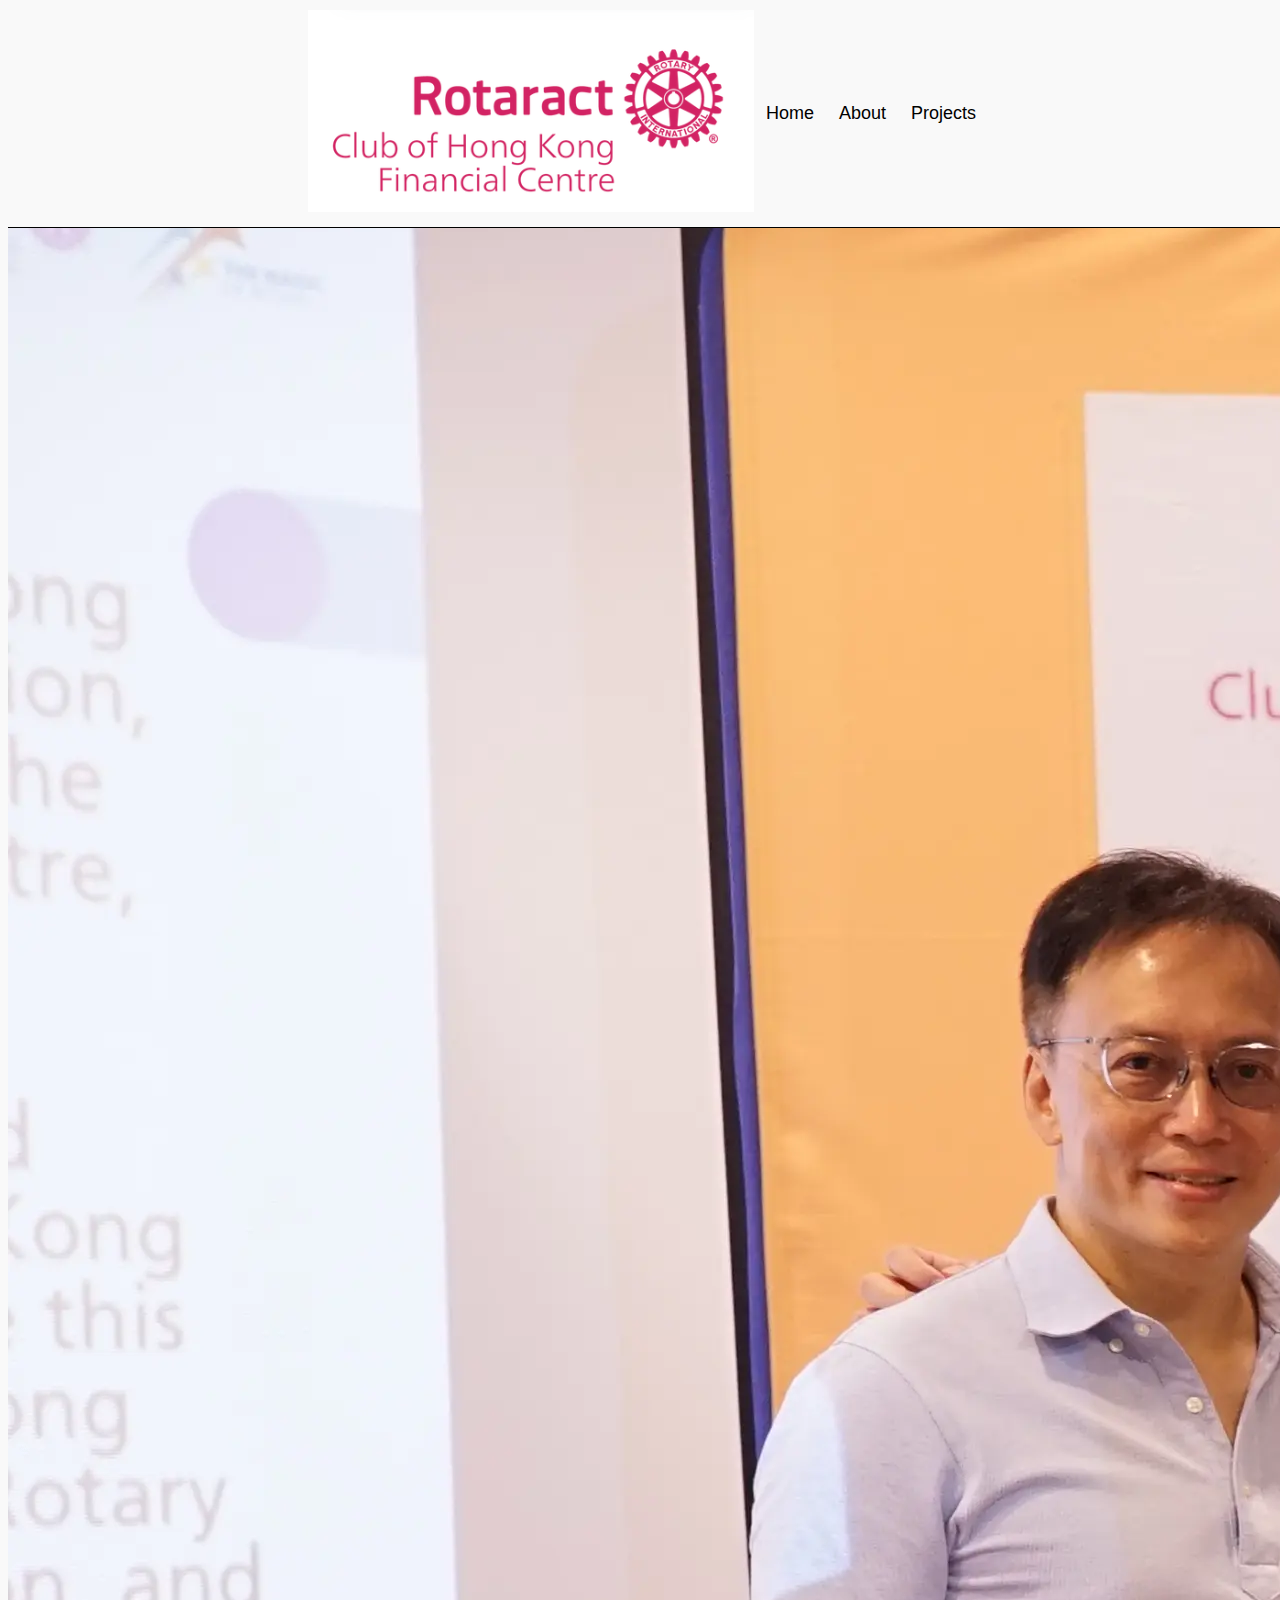
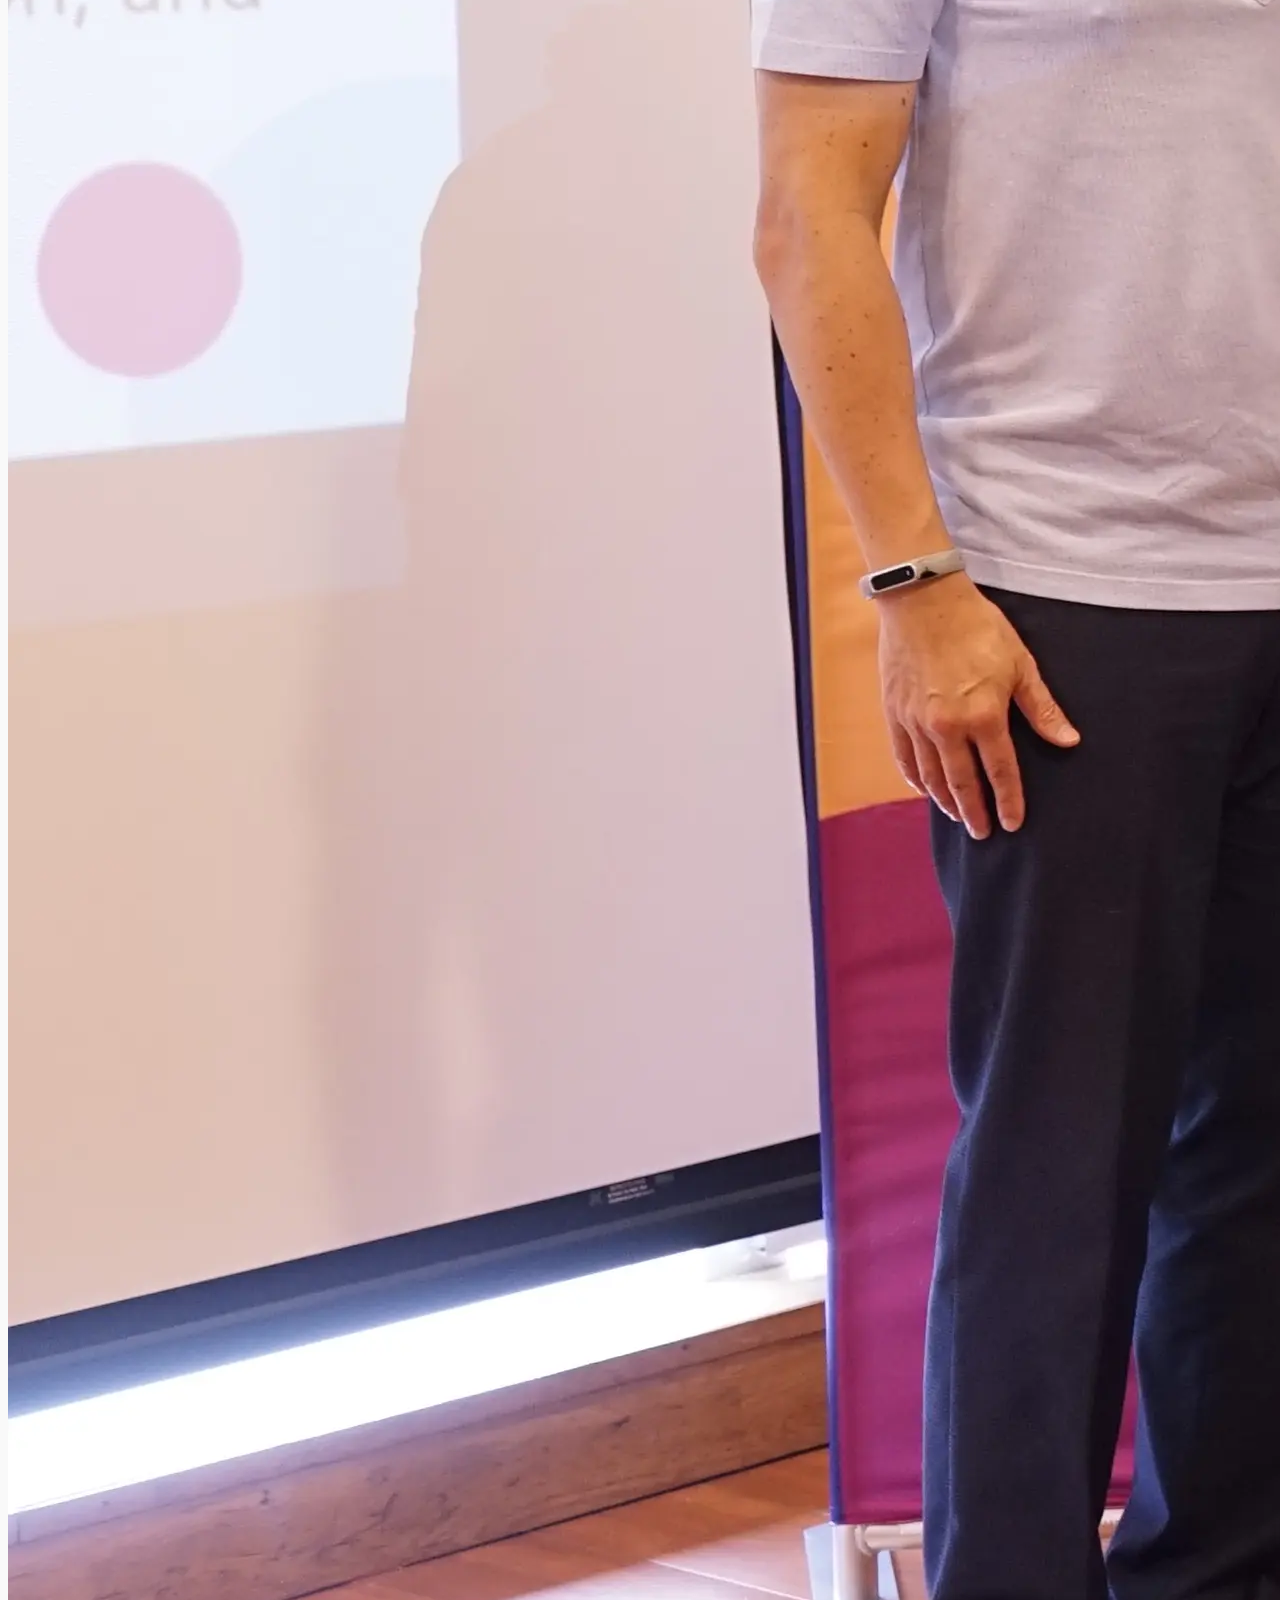
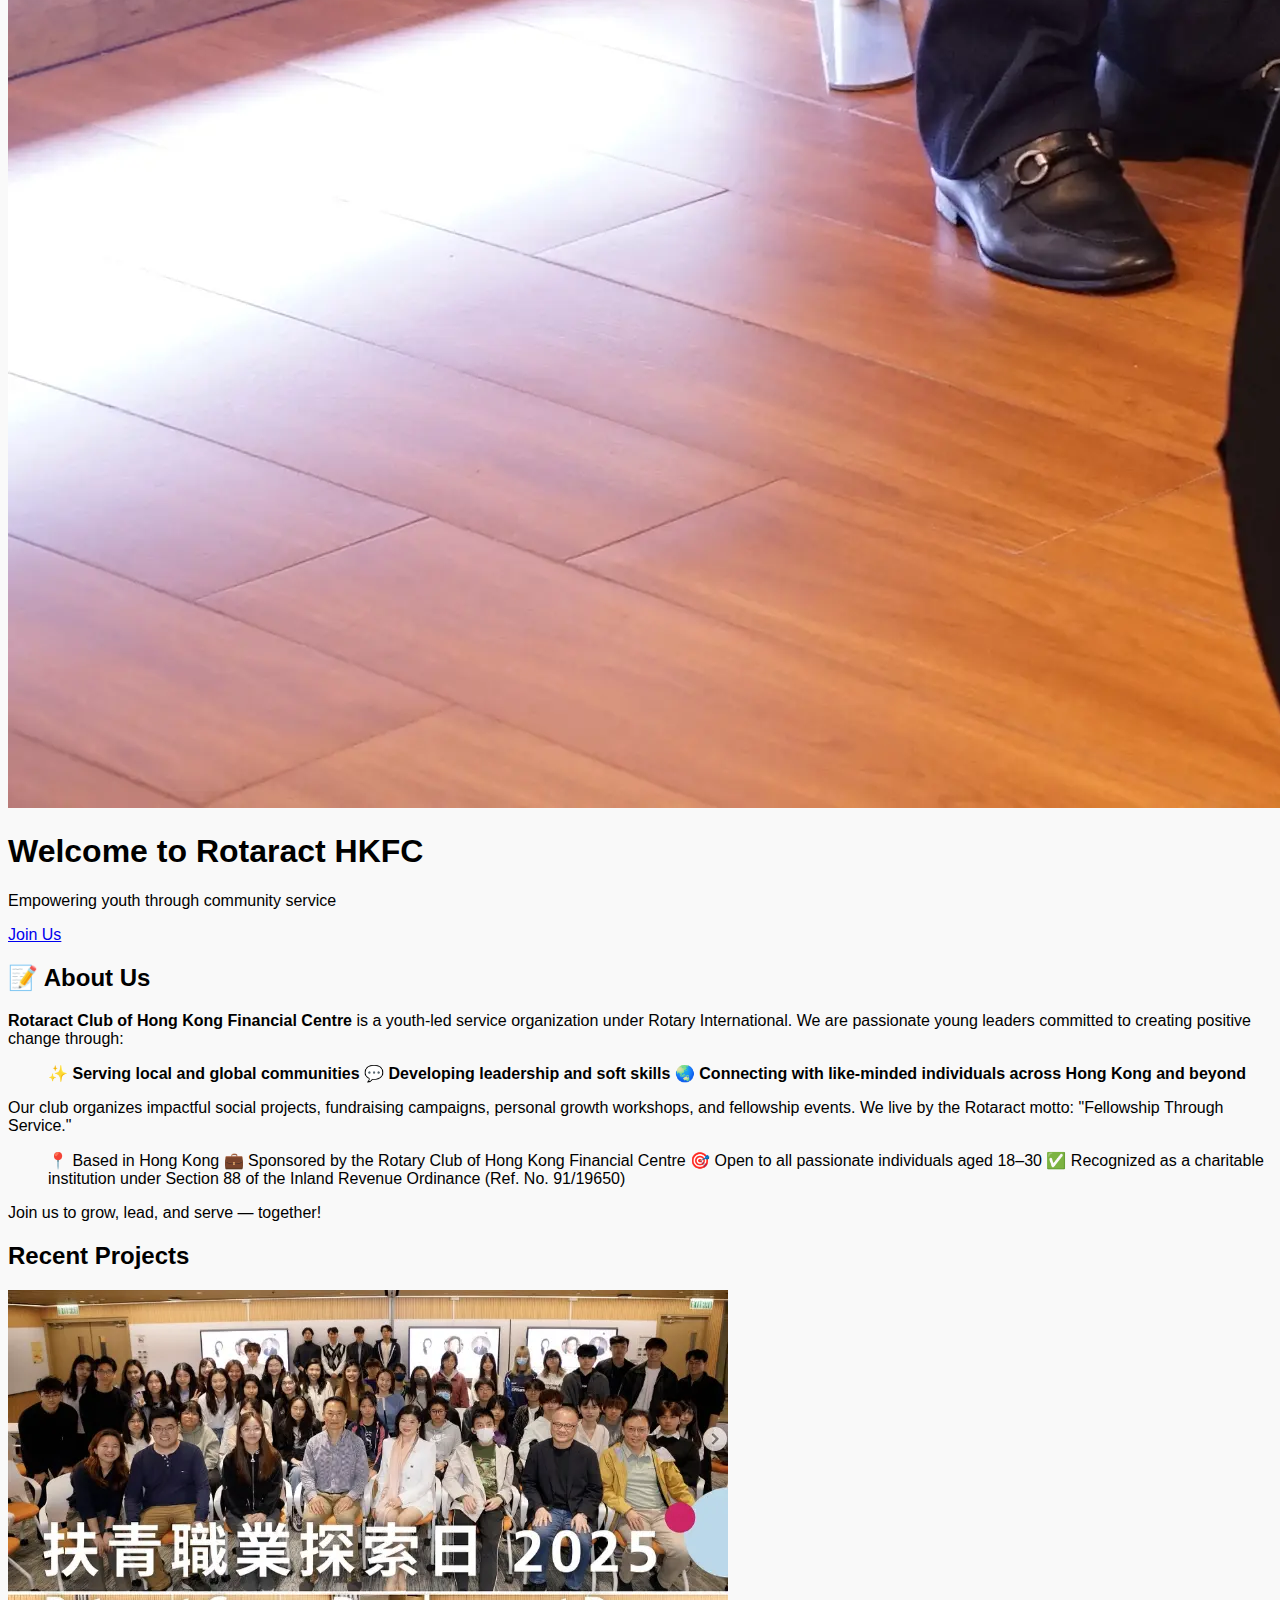
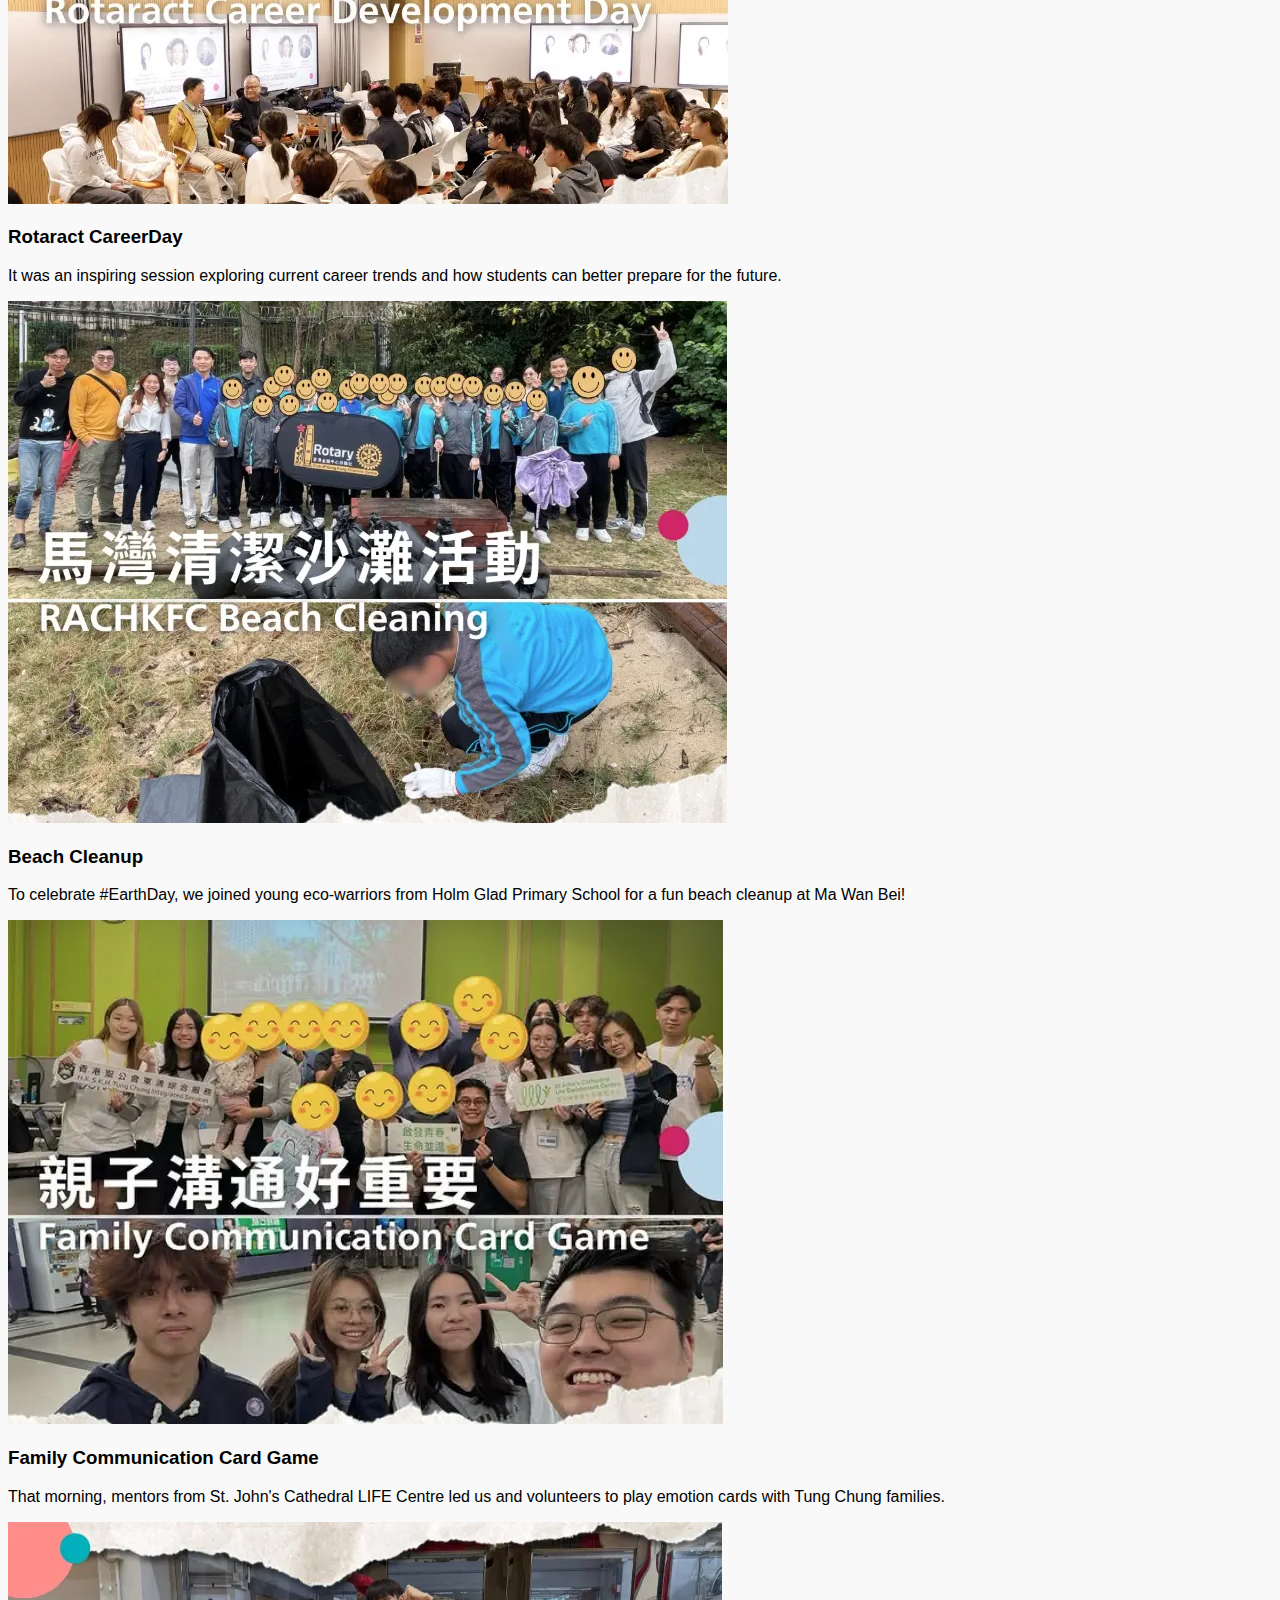
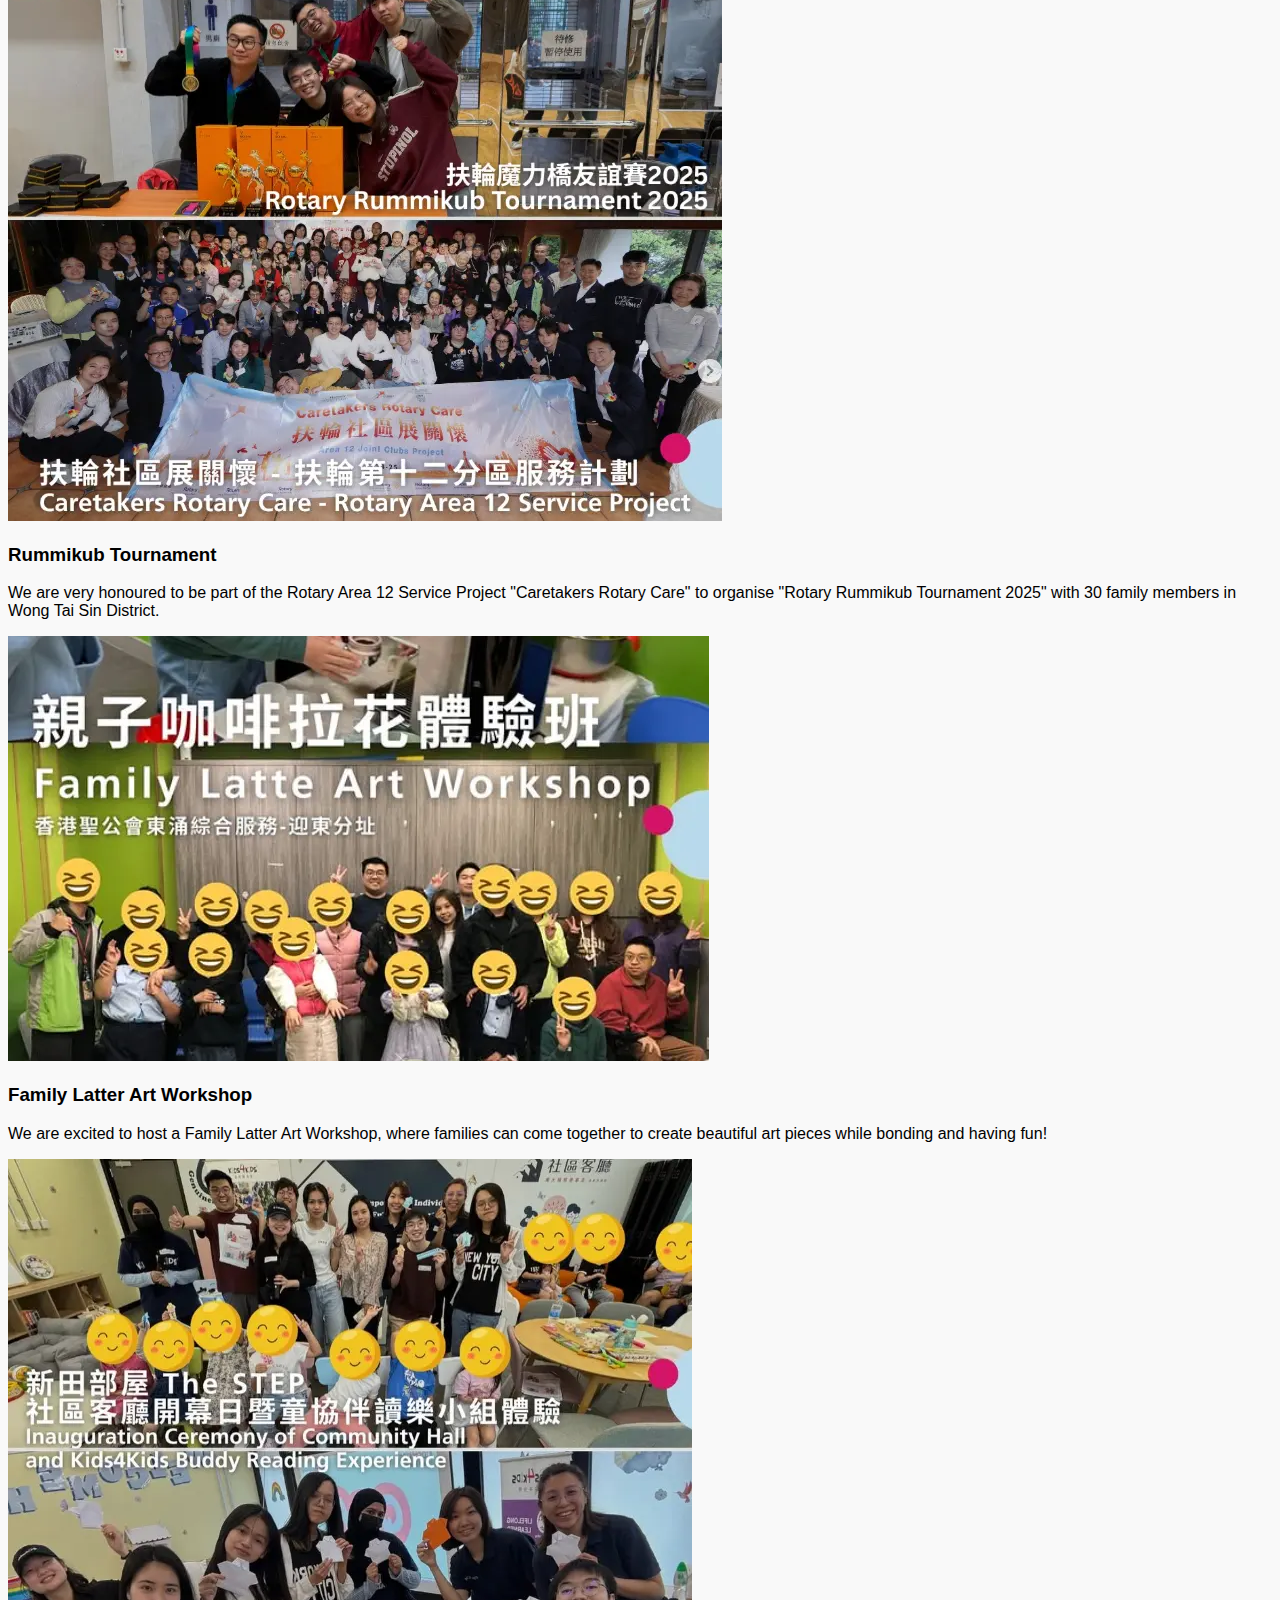
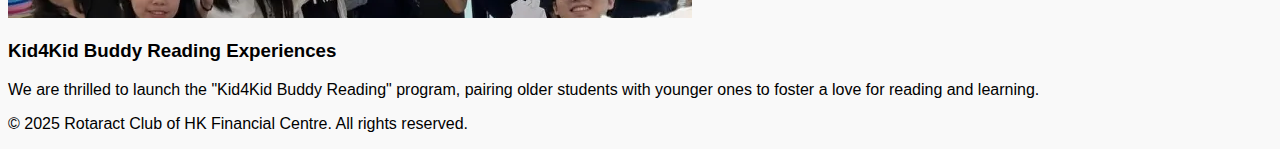
<file: index.html>
<!DOCTYPE html>
<html lang="en">
<head>
  <meta charset="UTF-8">
  <meta name="viewport" content="width=device-width, initial-scale=1.0">
  <title>Rotaract Club of HK Financial Centre</title>
  <link href="https://fonts.googleapis.com/css2?family=Open+Sans&display=swap" rel="stylesheet">
  <link rel="stylesheet" href="style.css">
  <link rel="icon" type="image/png" href="public/ClubLogoShort.png">
</head>
<script>
  function toggleMenu() {
    const navLinks = document.getElementById('navLinks');
    navLinks.classList.toggle('active');
  }
</script>
<body>
  <header>
<nav class="navbar">
  <a href="#" class="logo">
    <img src="public/ClubLogoLong.png" alt="Club Logo">
  </a>
  <ul class="nav-links" id="navLinks">
    <li><a href="#">Home</a></li>
    <li><a href="#about">About</a></li>
    <li><a href="#projects">Projects</a></li>
  </ul>
</nav>
  </header>

<section class="hero">
  <img src="public/MainPhoto/Installation.webp" alt="Main Banner" class="hero-img">
  <div class="hero-text">
    <h1>Welcome to Rotaract HKFC</h1>
    <p>Empowering youth through community service</p>
    <a href="https://www.instagram.com/rachkfc/" class="cta-button">Join Us</a>
  </div>
</section>
<section class="about" id="about">
  <div class="container about-card">
    <h2>📝 About Us</h2>
    <p>
      <strong>Rotaract Club of Hong Kong Financial Centre</strong> is a youth-led service organization under Rotary International. We are passionate young leaders committed to creating positive change through:
    </p>
    <ul class="about-list">
      <li>✨ <strong>Serving local and global communities</strong></li>
      <li>💬 <strong>Developing leadership and soft skills</strong></li>
      <li>🌏 <strong>Connecting with like-minded individuals across Hong Kong and beyond</strong></li>
    </ul>
    <p>
      Our club organizes impactful social projects, fundraising campaigns, personal growth workshops, and fellowship events. We live by the Rotaract motto:
      <span class="about-motto">"Fellowship Through Service."</span>
    </p>
    <ul class="about-details">
      <li>📍 Based in Hong Kong</li>
      <li>💼 Sponsored by the Rotary Club of Hong Kong Financial Centre</li>
      <li>🎯 Open to all passionate individuals aged 18–30</li>
      <li>✅ Recognized as a charitable institution under Section 88 of the Inland Revenue Ordinance (Ref. No. 91/19650)</li>
    </ul>
    <p class="about-motto">Join us to grow, lead, and serve — together!</p>
  </div>
</section>

<section class="projects" id="projects">
  <div class="container">
    <h2>Recent Projects</h2>
    <div class="cards">
      <div class="card">
        <a href="https://www.instagram.com/p/DI6BBohTbqe/?img_index=1" target="_blank">
          <img src="public/MainPhoto/CareerDay.webp" alt="CareerDay">
        </a>
        <h3>Rotaract CareerDay</h3>
        <p>It was an inspiring session exploring current career trends and how students can better prepare for the future.</p>
      </div>
      <div class="card">
        <a href="https://www.instagram.com/rachkfc/p/DI8FcAjSq8E/" target="_blank">
          <img src="public/MainPhoto/BeachCleaning.webp" alt="BeachCleaning">
        </a>
        <h3>Beach Cleanup</h3>
        <p>To celebrate #EarthDay, we joined young eco-warriors from Holm Glad Primary School for a fun beach cleanup at Ma Wan Bei!</p>
      </div>
      <div class="card">
        <a href="https://www.instagram.com/p/DJiM0xEz03s/" target="_blank">
          <img src="public/MainPhoto/Cardgame.webp" alt="Cardgame">
        </a>
        <h3>Family Communication Card Game</h3>
        <p>That morning, mentors from St. John's Cathedral LIFE Centre led us and volunteers to play emotion cards with Tung Chung families.</p>
      </div>
      <!-- New Project Card 1 -->
      <div class="card">
        <a href="https://www.instagram.com/p/DJggzGtuDno/?img_index=1" target="_blank">
          <img src="public/MainPhoto/Rummikub.webp" alt="Rummikub">
        </a>
        <h3>Rummikub Tournament</h3>
        <p>We are very honoured to be part of the Rotary Area 12 Service Project "Caretakers Rotary Care" to organise "Rotary Rummikub Tournament 2025" with 30 family members in Wong Tai Sin District.</p>
      </div>
      <!-- New Project Card 2 -->
      <div class="card">
        <a href="https://www.instagram.com/p/DG_-bmQzGfL/" target="_blank">
          <img src="public/MainPhoto/Family Latter Art Workshop.webp" alt="Family Latter Art Workshop">
        </a>
        <h3>Family Latter Art Workshop</h3>
        <p>We are excited to host a Family Latter Art Workshop, where families can come together to create beautiful art pieces while bonding and having fun!</p>
      </div>
      <!-- New Project Card 3 -->
      <div class="card">
        <a href="https://www.instagram.com/p/DJv1HTgzQpp/" target="_blank">
          <img src="public/MainPhoto/Kid4Kid Buddy Reading.webp" alt="Kid4Kid Buddy Reading">
        </a>
        <h3>Kid4Kid Buddy Reading Experiences</h3>
        <p>We are thrilled to launch the "Kid4Kid Buddy Reading" program, pairing older students with younger ones to foster a love for reading and learning.</p>
      </div>
    </div>
  </div>
</section>
  <footer>
    <p>&copy; 2025 Rotaract Club of HK Financial Centre. All rights reserved.</p>
  </footer>
</body>
</html>
</file>
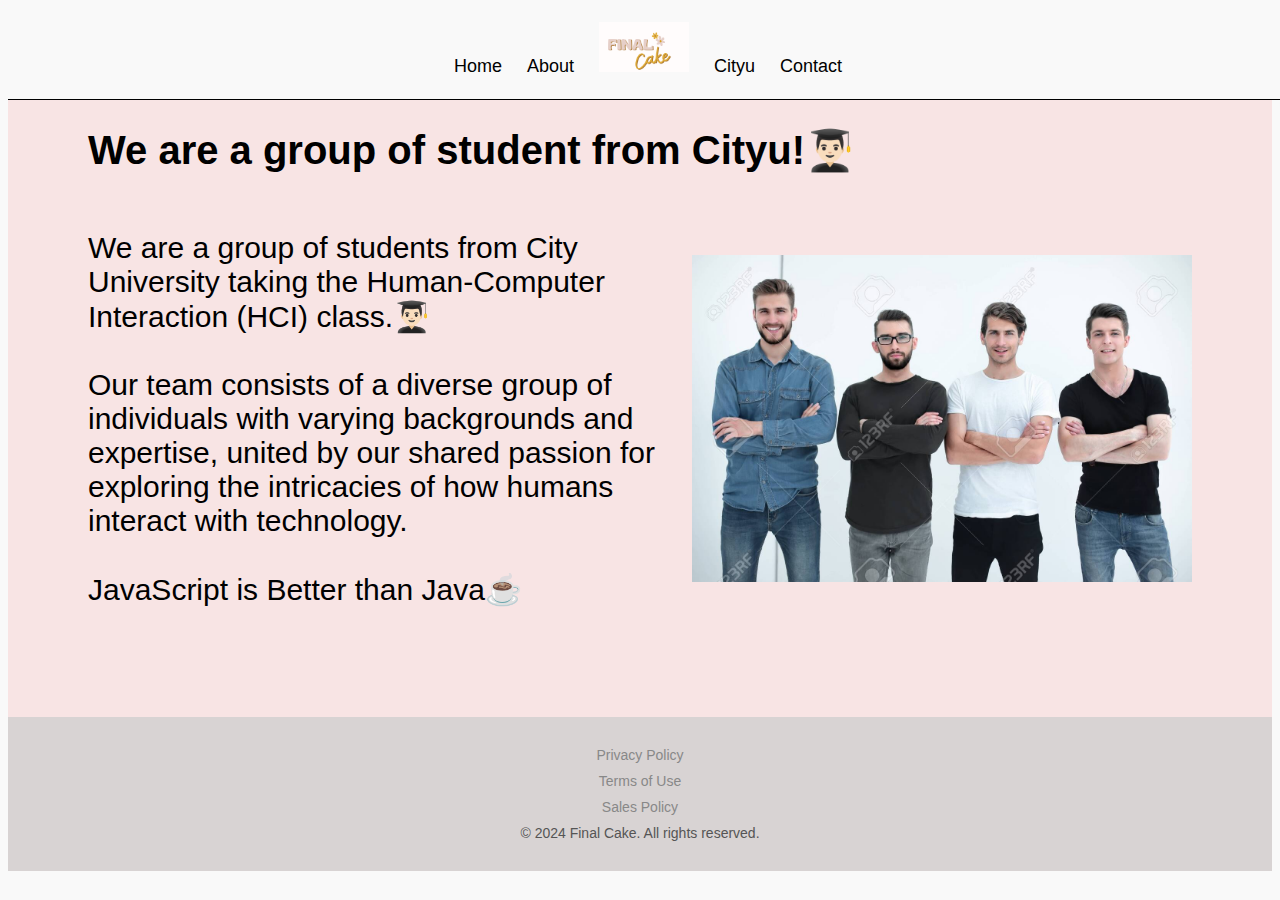
<file: about.html>
<!DOCTYPE html>
<html lang="en">
    <head>
        <meta charset="UTF-8" />
        <meta name="viewport" content="width=device-width, initial-scale=1.0" />
        <title>Happy Farewell Cake🎂</title>
        <link rel="icon" href="pic/ShopIcon.png" />
        <link rel="stylesheet" href="style.css" />
      </head>
    <body>
  <body>
       <!-- Navbar -->
       <nav>
        <ul>
            <li><a href="index.html">Home</a></li>
            <li><a href="about.html">About</a></li>
            <li>
                <a href="index.html"
                    ><img src="pic/Brand Logo.png" style="width: 90px; height: 50px"
                /></a>
            </li>
            <li><a href="https://www.cityu.edu.hk/">Cityu</a></li>
            <li><a href="contact.html">Contact</a></li>
        </ul>
    </nav>
    <div class="sub-banner2">
        <h1>We are a group of student from Cityu!👨🏻‍🎓</h1>
        <div class="content"></div>
        <div style="display: flex; align-items: center;">
            <p>We are a group of students from City University taking the Human-Computer Interaction (HCI) class.👨🏻‍🎓 <br><br>Our team consists of a diverse group of individuals with varying backgrounds and expertise, united by our shared passion for exploring the intricacies of how humans interact with technology.<br><br>JavaScript is Better than Java☕️</p>
            <img src="pic/groupphoto.jpg" alt="Group Photo" style="width: 500px; height: auto; margin-left: 20px;">
        </div>
    </div>
    <div class="Footer">
        <p>Privacy Policy</p>
        <p>Terms of Use</p>
        <p>Sales Policy</p> 
        <p>&copy; 2024 Final Cake. All rights reserved.</p>
    </div>
  </body>
</html>
</file>
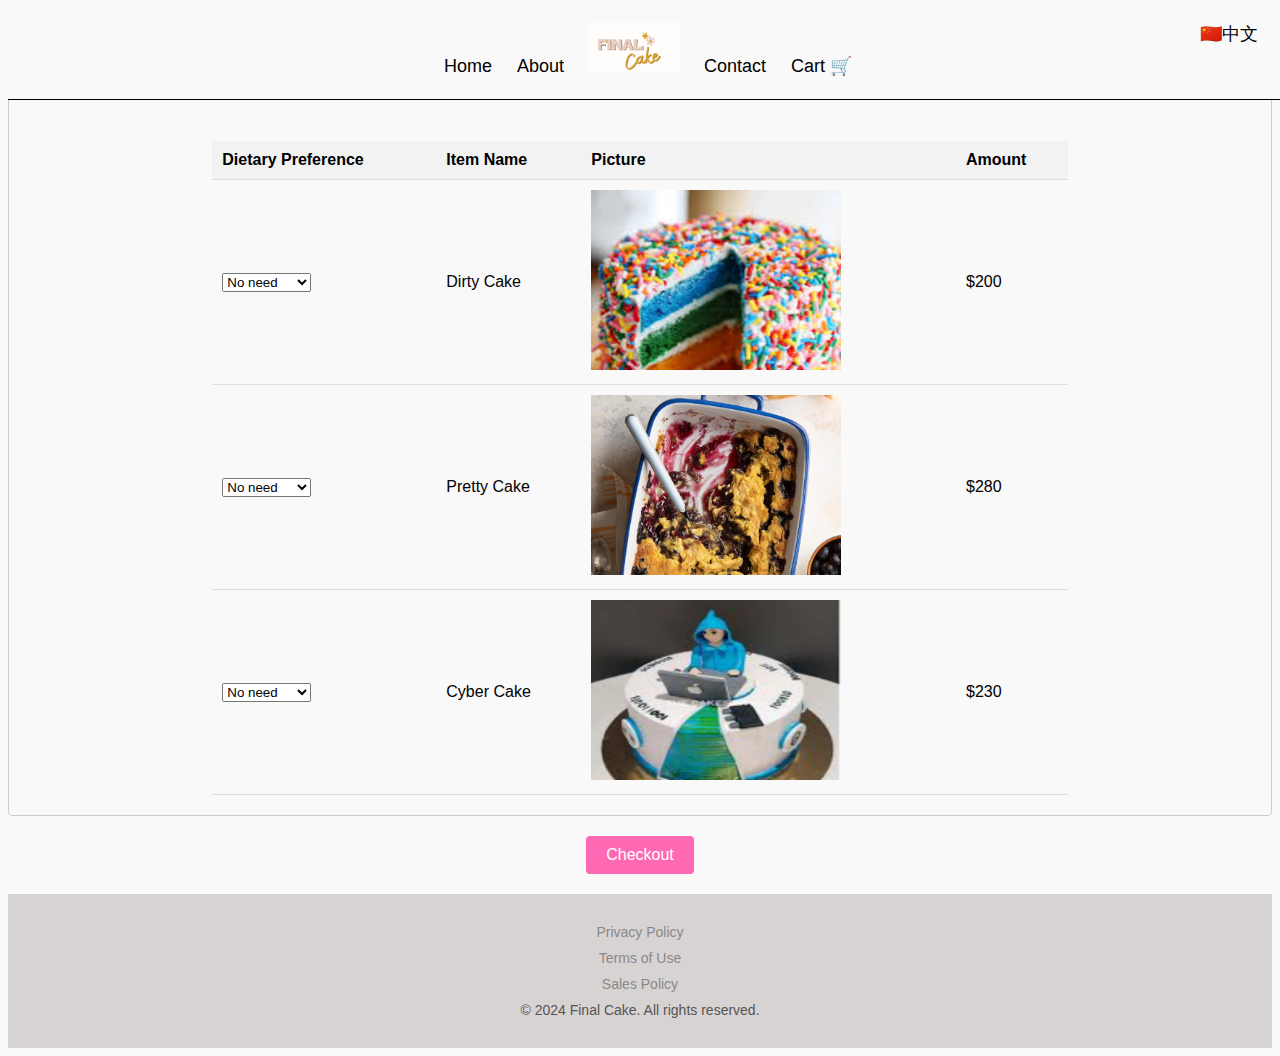
<file: cart.html>
<!DOCTYPE html>
<html lang="en">
  <head>
    <meta charset="UTF-8" />
    <meta name="viewport" content="width=device-width, initial-scale=1.0" />
    <title>Happy Farewell Cake🎂</title>
    <link rel="icon" href="pic/ShopIcon.png" />
    <link rel="stylesheet" href="style.css" />
  </head>
<body>
    <!-- Navbar -->
    <nav>
        <ul>
            <li><a href="index.html"</ul>Home</a></li>
            <li><a href="about.html">About</a></li>
            <li>
            <a href="index.html"
                ><img src="pic/Brand Logo.png" style="width: 90px; height: 50px"
            /></a>
            </li>
            <li><a href="contact.html">Contact</a></li>
            <li><a href="cart.html">Cart 🛒</a></li>
            <li style="position: absolute; top: 1; right: 0;"><a href="index.html">🇨🇳中文
&nbsp;&nbsp;&nbsp;&nbsp;&nbsp;</a></li>
        </ul>
        </ul>
    </nav>

    <div class="cart">
        <table>
            <tr>
                <th>Dietary Preference</th>
                <th>Item Name</th>
                <th>Picture</th>
                <th>Amount</th>
            </tr>
            <tr>
                <td>
                    <select>
                        <option value="Dirty Cake">No need</option>
                        <option value="Vegan">Vegan</option>
                        <option value="Gluten-free">Gluten-free</option>
                        <option value="Nut-free">Nut-free</option>
                    </select>
                </td>
                <td>Dirty Cake</td>
                <td><img src="pic/cart1.png" style="width: 250px; height: 180px"
                    /></td>
                <td>$200</td>
            </tr>
            <tr>
                <td>
                    <select>
                        <option value="Dirty Cake">No need</option>
                        <option value="Vegan">Vegan</option>
                        <option value="Gluten-free">Gluten-free</option>
                        <option value="Nut-free">Nut-free</option>
                    </select>
                </td>
                <td>Pretty Cake</td>
                <td><img src="pic/cart2.png" style="width: 250px; height: 180px"
                    /></td>
                <td>$280</td>
            </tr>
            <tr>
                <td>
                    <select>
                        <option value="Dirty Cake">No need</option>
                        <option value="Vegan">Vegan</option>
                        <option value="Gluten-free">Gluten-free</option>
                        <option value="Nut-free">Nut-free</option>
                    </select>
                </td>
                <td>Cyber Cake</td>
                <td><img src="pic/cart3.png" style="width: 250px; height: 180px"
                    /></td>
                <td>$230</td>
            </tr>
        </table>
    </div>
    <div class="checkout-button">
        <button>Checkout</button>
    </div>
<div class="Footer">
    <p>Privacy Policy</p>
    <p>Terms of Use</p>
    <p>Sales Policy</p> 
    <p>&copy; 2024 Final Cake. All rights reserved.</p>
</div>
</div>


</body>
</body>
<script src="Jsfile/javaScript.js"></script>
</html>
</file>
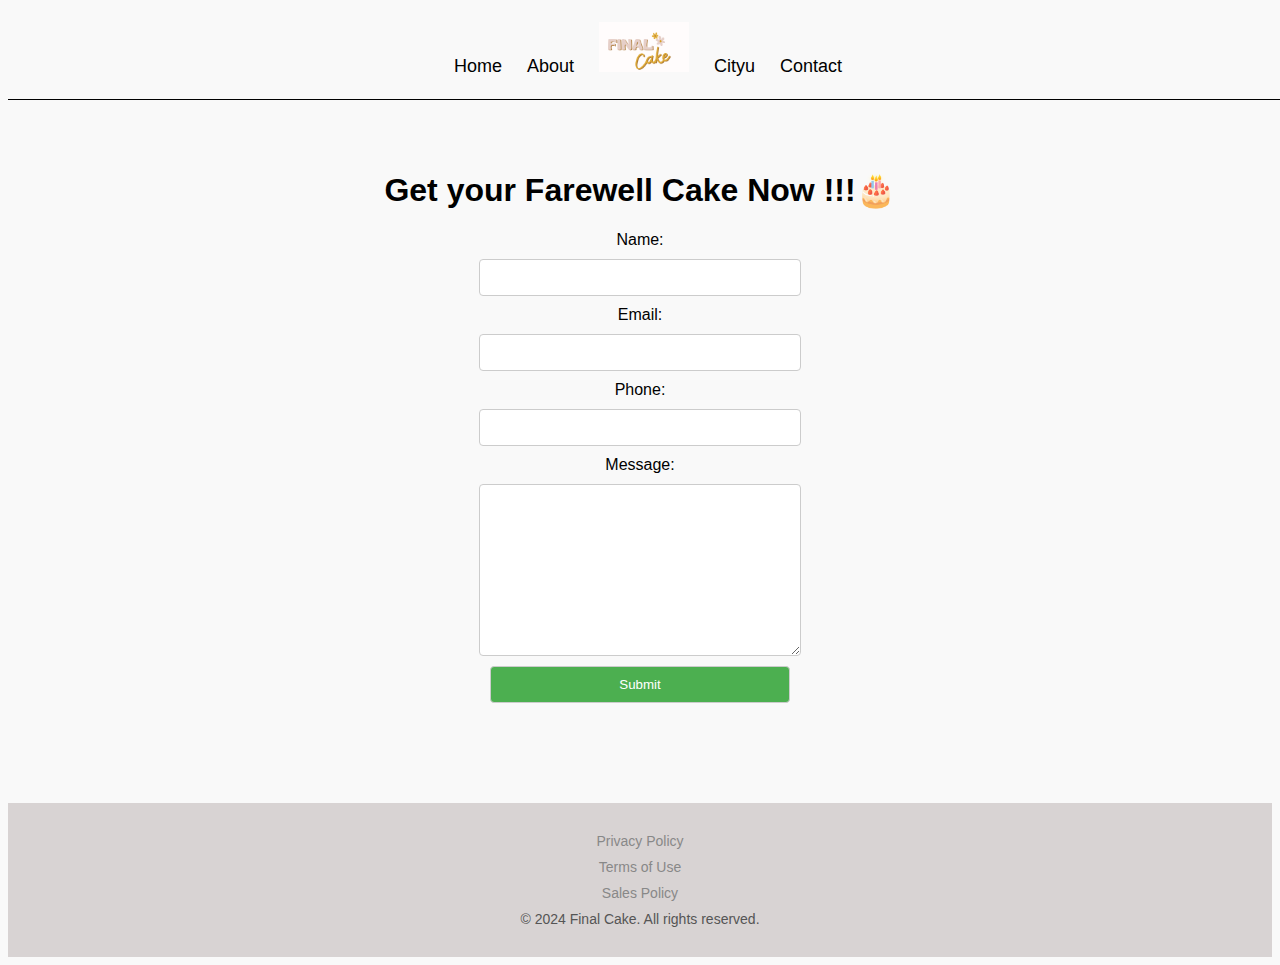
<file: contact.html>
<!DOCTYPE html>
<html lang="en">
    <head>
        <meta charset="UTF-8" />
        <meta name="viewport" content="width=device-width, initial-scale=1.0" />
        <title>Happy Farewell Cake🎂</title>
        <link rel="icon" href="pic/ShopIcon.png" />
        <link rel="stylesheet" href="style.css" />
      </head>
    <body>
  <body>
       <!-- Navbar -->
       <nav>
        <ul>
            <li><a href="index.html">Home</a></li>
            <li><a href="about.html">About</a></li>
            <li>
                <a href="index.html"
                    ><img src="pic/Brand Logo.png" style="width: 90px; height: 50px"
                /></a>
            </li>
            <li><a href="https://www.cityu.edu.hk/">Cityu</a></li>
            <li><a href="contact.html">Contact</a></li>
        </ul>
    </nav>
<div>
   
    <form>
        <h1>Get your Farewell Cake Now !!!🎂</h1>
        <label for="name">Name:</label>
        <input type="text" id="name" name="name" required>

        <label for="email">Email:</label>
        <input type="email" id="email" name="email" required>

        <label for="phone">Phone:</label>
        <input type="tel" id="phone" name="phone" required>

        <label for="message">Message:</label>
        <textarea id="message" name="message" required></textarea>

        <input type="submit" value="Submit">
        <br><br><br><br><br>
    </form>
</div>

    <div class="Footer">
        <p>Privacy Policy</p>
        <p>Terms of Use</p>
        <p>Sales Policy</p> 
        <p>&copy; 2024 Final Cake. All rights reserved.</p>
    </div>
  </body>
</html>
</file>
<file: style.css>
body {
  font-family: Arial, sans-serif;
  background-color: #f9f9f9;
}

/* nav bar */
nav {
  background-color: #f9f9f9;
  display: flex;
  flex-direction: row;
  justify-content: center;
  align-items: center;
  padding: 10px;
  position: fixed;
  top: 0;
  width: 100%;
  border-bottom: 1px solid black;
  font-size: 18px;
}

nav ul {
  list-style-type: none;
  padding: 7px;
  margin: 5px;
}

nav ul li {
  margin-right: 20px;
}

nav ul li a {
  color: black;
  text-decoration: none;
}

li {
  display: inline;
}

li a:hover {
  background-color: #ff6969;
}

/* Main banner */
.banner {
  max-width: 95%;
  height: auto;
  margin: 0 auto; /* Add margin property with a value of 0 auto */
}
.banner img {
  width: 100%;
  height: auto;
  object-fit: cover;
}
.sub-banner {
  display: flex;
  flex-direction: column;
  justify-content: center;
  align-items: center;
  text-align: center;
}

/* Main content */
.main-content {
  padding: 20px;
  padding-left: 0px; /* Add padding-left property with a value of 40px */
}

.sub-banner2 {
  background-color: #f8e4e4;
  padding: 80px;
  margin-top: 20px;
  text-align: center;
}

.sub-banner2 h1 {
  text-align: left;
  font-size: 40px;
}
.sub-banner2 p {
  font-size: 30px;
  text-align: left;
}

.sub-banner2 p1 {
  font-size: 16px;
  margin-bottom: 10px;
}

/* subbanner3 */
.sub-banner3 {
  background-color: #f9f9f9;
  padding: 0px;
  text-align: center;
}

/* footer */
.Footer {
  background-color: #d8d3d3;
  padding: 20px;
  padding-left: 20px;
  text-align: center;
}

.Footer p {
  margin: 10px;
  font-size: 14px;
  color: #888;
}

.Footer p:last-child {
  margin-top: 10px;
  color: #555;
}

/* form */
form {
  display: flex;
  flex-direction: column;
  align-items: center;
  margin-top: 20px;
  padding-top: 130px; /* Add padding-top property with a value of 10px */
}

form label {
  margin-bottom: 10px;
  font-size: 16px;
}

form input,
form textarea {
  width: 300px;
  padding: 10px;
  margin-bottom: 10px;
  border: 1px solid #ccc;
  border-radius: 4px;
}

form input[type="submit"] {
  background-color: #4caf50;
  color: white;
  cursor: pointer;
}

form input[type="submit"]:hover {
  background-color: #45a049;
}

form textarea {
  height: 150px;
}

.line {
  width: 100%;
  height: 1px;
  background-color: black;
  margin-top: 20px;
  margin-bottom: 20px;
}

/* -------------------------- */
/* CLASSES TO MAKE MODAL WORK */
.hidden {
  display: none;
}

.modal {
  position: absolute;
  top: 50%;
  left: 50%;
  transform: translate(-50%, -50%);
  width: 70%;

  background-color: white;
  padding: 6rem;
  border-radius: 5px;
  box-shadow: 0 3rem 5rem rgba(0, 0, 0, 0.3);
  z-index: 10;
}

.overlay {
  position: absolute;
  top: 0;
  left: 0;
  width: 100%;
  height: 100%;
  background-color: rgba(0, 0, 0, 0.6);
  backdrop-filter: blur(3px);
  z-index: 5;
}
/* cart table */
.cart {
  margin: 0 auto;
  margin-top: 20px;
  padding: 20px;
  background-color: #f9f9f9;
  border: 1px solid #ccc;
  border-radius: 4px;
  padding-top: 120px; /* Add padding-top property with a value of 10px */
}

.cart table {
  width: 70%;
  border-collapse: collapse;
  margin: 0 auto; /* Add margin property with a value of 0 auto */
}

.cart th,
.cart td {
  padding: 10px;
  text-align: left;
  border-bottom: 1px solid #ddd;
}

.cart th {
  background-color: #f2f2f2;
}

.cart tr:hover {
  background-color: #f5f5f5;
}

.checkout-button {
  display: flex;
  justify-content: center;
  align-items: center;
  margin-top: 20px;
  margin-bottom: 20px;
}

.checkout-button button {
  background-color: hotpink;
  color: white;
  padding: 10px 20px;
  border: none;
  border-radius: 4px;
  font-size: 16px;
  cursor: pointer;
}

.checkout-button button:hover {
  background-color: pink;
}
</file>
